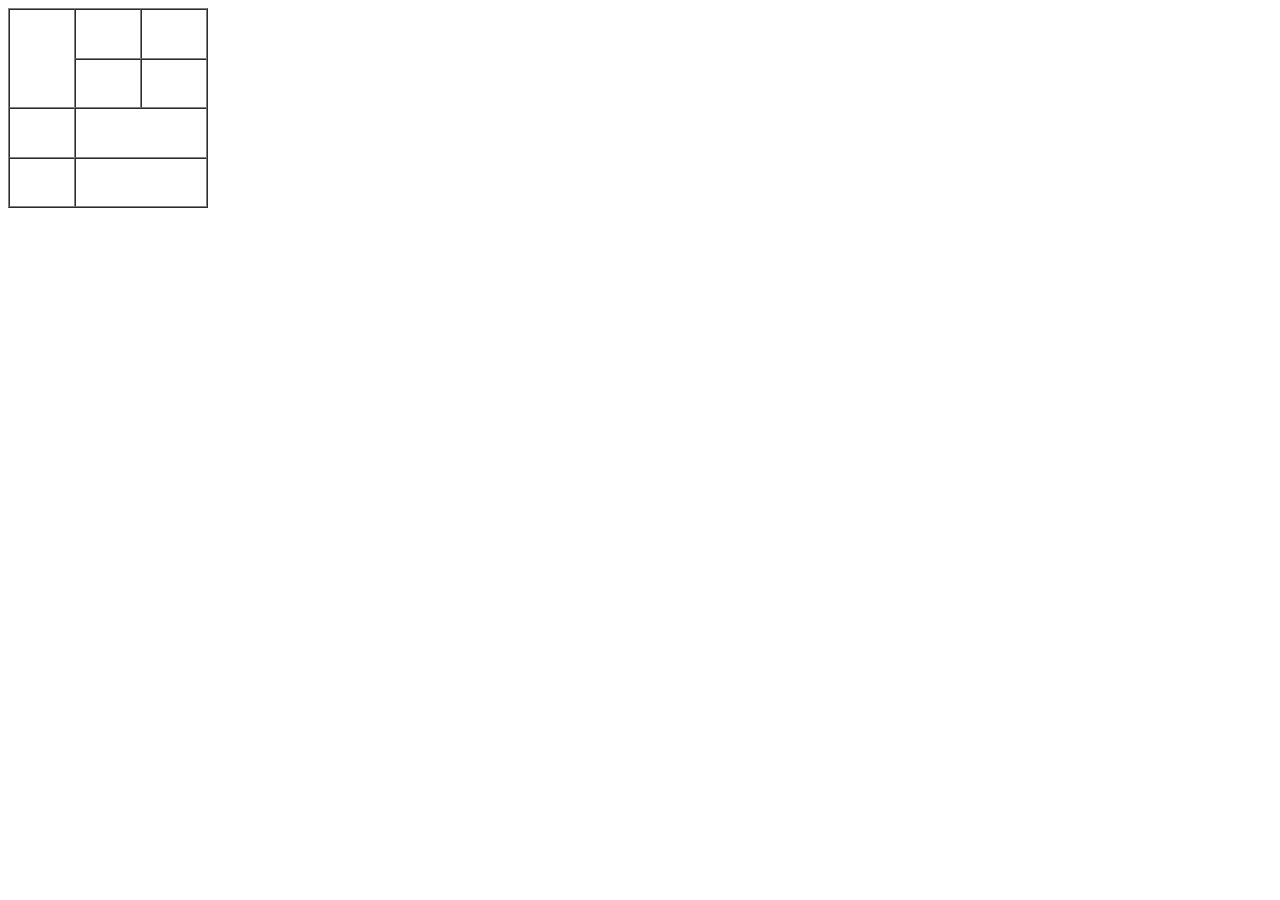
<file: table.html>
<!DOCTYPE html>
<html lang="en">
<head>
    <meta charset="UTF-8">
    <meta name="viewport" content="width=device-width, initial-scale=1.0">
    <title>Document</title>
</head>
<body>
    <table border="1" width="200" cellspacing="0" height="200"> 
    <tr>
        <td rowspan="2"></td>

        <td></td>
        <td></td>
    </tr>
    <tr>
        <td></td>
        <td ></td>
    </tr>
<tr>
        <td></td>
        <td colspan="2"></td>
    </tr>
    <tr>
        <td></td>
        <td colspan="2"></td>
        
    </tr>
  

    </table>
</body>
</html>
</file>
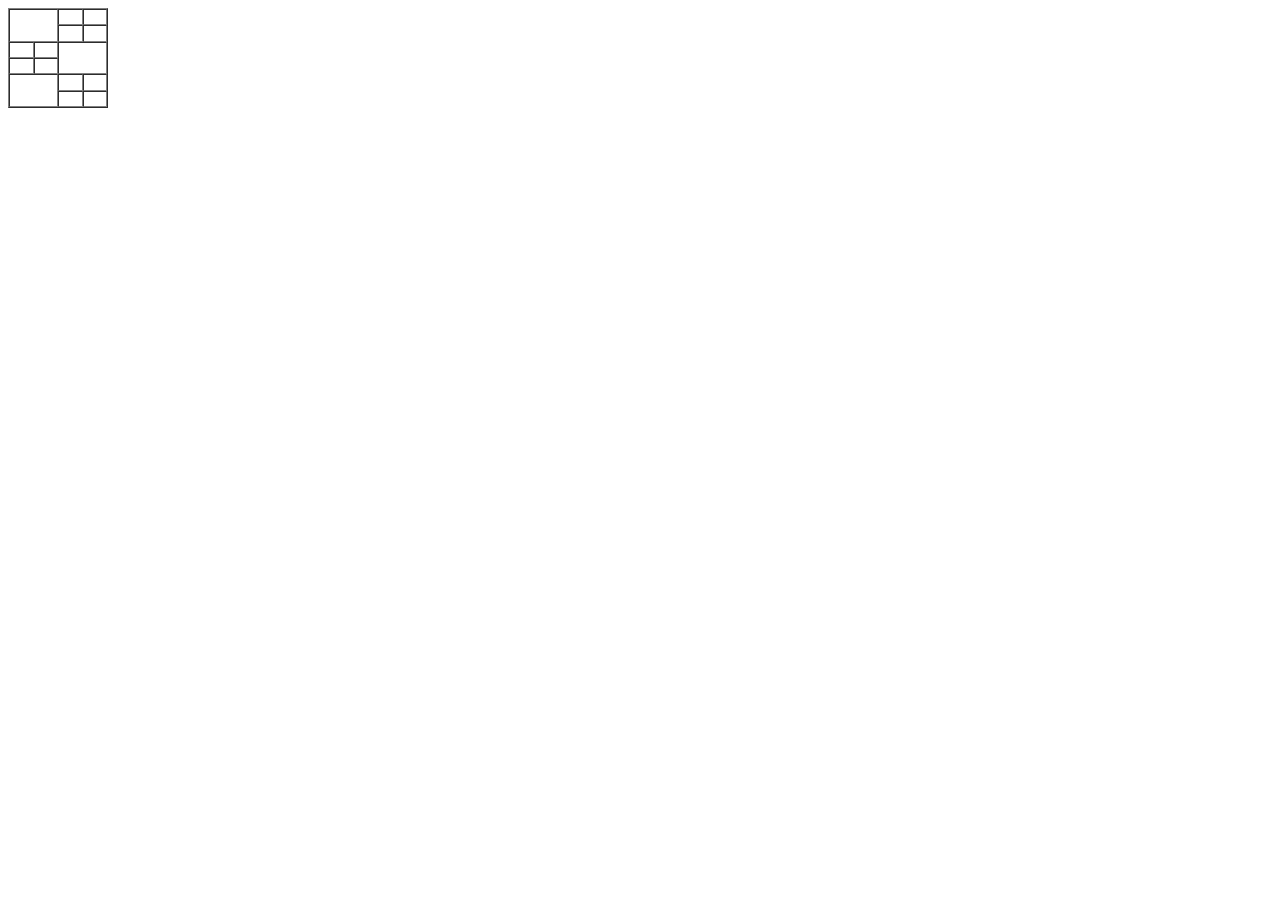
<file: table1.html>
<!DOCTYPE html>
<html lang="en">
<head>
    <meta charset="UTF-8">
    <meta name="viewport" content="width=device-width, initial-scale=1.0">
    <title>Document</title>
</head>
<body>
    <table border="1" height="100" width="100" cellspacing="0">
            <tr>
            <td rowspan="2" colspan="2"></td>
            <td></td>
            <td></td>
        </tr>

        <tr>
            <td></td>
            <td></td>
        </tr>
          
        <tr>
            <td></td>
            <td></td>
            <td rowspan="2" colspan="2"></td>
        </tr>
        <tr>
            <td></td>
            <td></td>
        </tr>
        <tr>
            <td rowspan="2" colspan="2"></td>
            <td></td>
            <td></td>
        </tr>
        <tr>
            <td></td>
            <td></td>
        </tr>
    </table>
</body>
</html>
</file>
